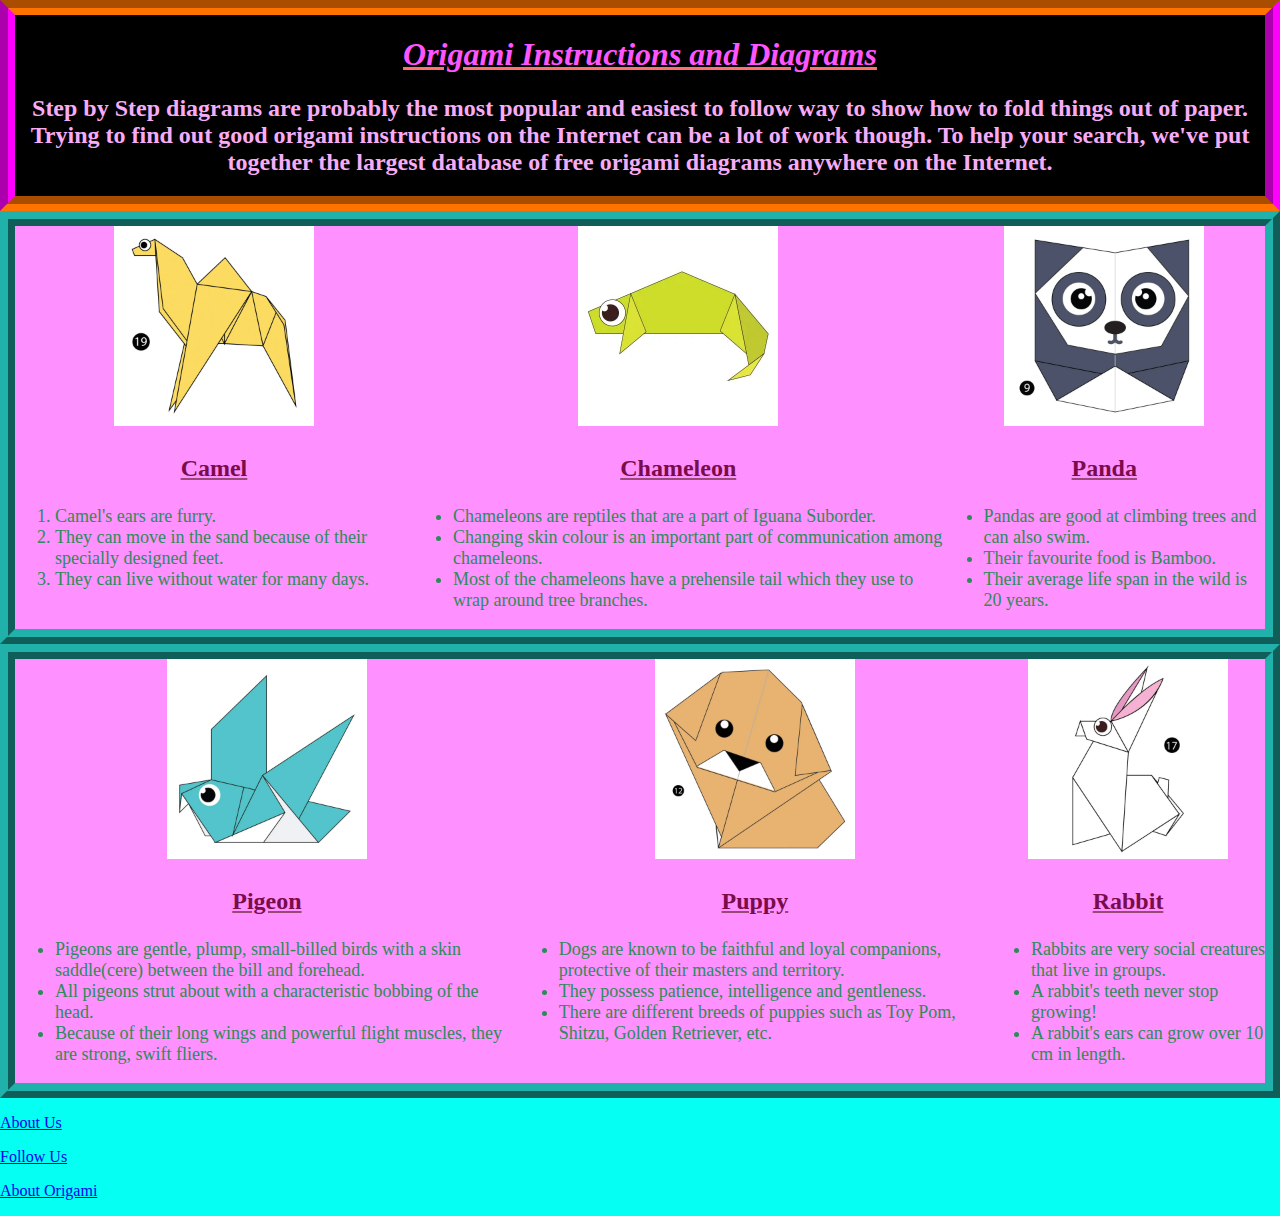
<file: index.html>
<!DOCTYPE HTML>
<html>
<head>
    <title>ORIGAMI DESIGNS</title>
    <link rel = "stylesheet"
          type = "text/css"
          href = "style.css">
</head>

<body>
    <div class = "header">
        <h1><b><i>Origami Instructions and Diagrams</i></b></h1>
        <h2>Step by Step diagrams are probably the most popular and easiest to follow way to show how to fold
            things out of paper. Trying to find out good origami instructions on the Internet can be a lot of
            work though. To help your search, we've put together the largest database of free origami diagrams
            anywhere on the Internet.
        </h2>
    </div>

<div class = "grid">
    <div class = "origami">
        <center>
            <a href = "https://origami.me/camel/"><img src = "camel.webp" width = 200 height = 200></a>
            <h3>Camel</h3>
        </center>
        <p>
             <ol>
                 <li>Camel's ears are furry.</li>
                 <li>They can move in the sand because of their specially designed feet.</li>
                 <li>They can live without water for many days.</li>
              </ol>
          </p>
    </div>

    <div class = "origami">
         <center>
            <a href = "https://origami.me/chameleon/"><img src = "chameleon.webp" width = 200 height = 200></a>
            <h3>Chameleon</h3>
         </center>
        <p>
            <ul>
                <li>Chameleons are reptiles that are a part of Iguana Suborder.</li>
                <li>Changing skin colour is an important part of communication among chameleons.</li>
                <li>Most of the chameleons have a prehensile tail which they use to wrap around tree branches.</li>
            </ul>
        </p>
    </div>

     <div class = "origami">
        <center>
             <a href = "http://origami.me/panda/"><img src = "Panda.webp" width = 200 height = 200></a>
            <h3>Panda</h3>
        </center>
        <p>
            <ul>
                <li>Pandas are good at climbing trees and can also swim.</li>
                <li>Their favourite food is Bamboo.</li>
                <li>Their average life span in the wild is 20 years.</li>
                </ul>
        </p>
        </div>
    </div>
    
        <div class = "grid2">
        <div class = "origami">
            <center>
                 <a href = "http://origami.me/pigeon/"><img src = "pigeon.webp" width = 200 height = 200></a>
                <h3>Pigeon</h3>
            </center>
            <p>
                <ul>
                    <li>Pigeons are gentle, plump, small-billed birds with a skin saddle(cere) between the bill and forehead.</li>
                    <li>All pigeons strut about with a characteristic bobbing of the head.</li>
                    <li>Because of their long wings and powerful flight muscles, they are strong, swift fliers.</li>
                    </ul>
            </p>
            </div>

            <div class = "origami">
                <center>
                     <a href = "http://origami.me/puppy/"><img src = "dog.webp" width = 200 height = 200></a>
                    <h3>Puppy</h3>
                </center>
                <p>
                    <ul>
                        <li>Dogs are known to be faithful and loyal companions, protective of their masters and territory.</li>
                        <li>They possess patience, intelligence and gentleness.</li>
                        <li>There are different breeds of puppies such as Toy Pom, Shitzu, Golden Retriever, etc.</li>
                        </ul>
                </p>
                </div>

    <div class = "origami">
                <center>
                     <a href = "http://origami.me/rabbit/"><img src = "rabbit.webp" width = 200 height = 200></a>
                    <h3>Rabbit</h3>
                </center>
                <p>
                    <ul>
                        <li>Rabbits are very social creatures that live in groups.</li>
                        <li>A rabbit's teeth never stop growing!</li>
                        <li>A rabbit's ears can grow over 10 cm in length.</li>
                        </ul>
                </p>
                </div>
</div>

    <p><a href = "about.html">About Us</a></p>
    <p><a href = "followUs.html">Follow Us</a></p>
    <p><a href = "about origami.html">About Origami</a></p>
</body>
</html>
</file>
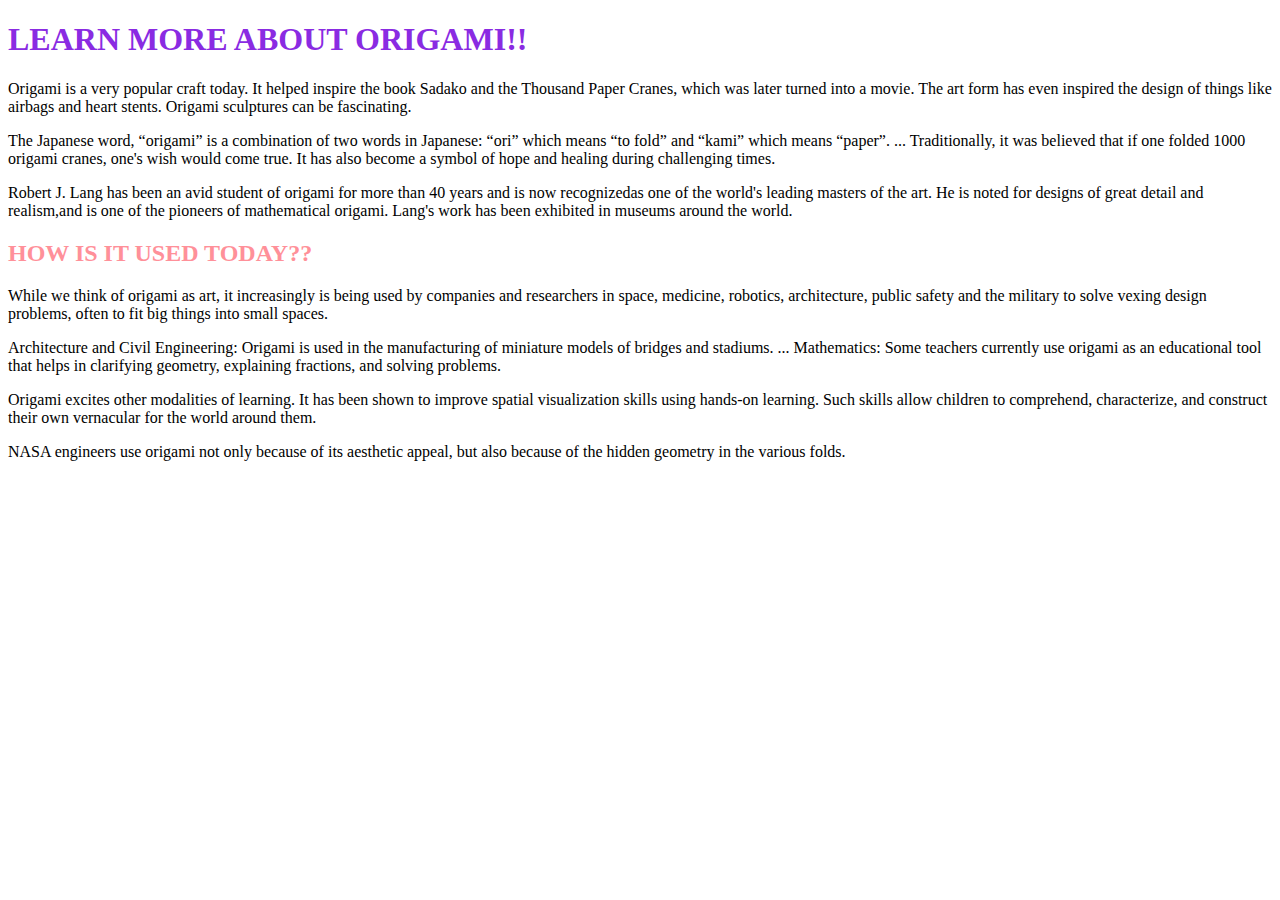
<file: about origami.html>
<!DOCTYPE HTML>
<html>
<head>
    <style>
        h1{
            color:blueviolet
        }

        h1{
            border:cyan
        }
        h2{
            color:#ff9099
        }
    </style>
</head>

<body>
    <h1>LEARN MORE ABOUT ORIGAMI!!</h1>

    <p>Origami is a very popular craft today. It helped inspire the book Sadako and the Thousand Paper Cranes, 
       which was later turned into a movie. The art form has even inspired the design of things
       like airbags and heart stents. Origami sculptures can be fascinating.</p>  

    <p>The Japanese word, “origami” is a combination of two words in Japanese: “ori” which means “to fold” and
       “kami” which means “paper”. ... Traditionally, it was believed that if one folded 1000 origami cranes,
       one's wish would come true. It has also become a symbol of hope and healing during challenging times.</p>

     <p>Robert J. Lang has been an avid student of origami for more than 40 years and is now recognizedas one of the  
        world's leading masters of the art. He is noted for designs of great detail and realism,and is one of the 
        pioneers of mathematical origami. Lang's work has been exhibited in museums around the world.</p>

        <b><h2>HOW IS IT USED TODAY??</h2></b>

     <p>While we think of origami as art, it increasingly is being used by companies and researchers in space,
        medicine, robotics, architecture, public safety and the military to solve vexing design problems, often  
        to fit big things into small spaces.</p>
     <p>Architecture and Civil Engineering: Origami is used in the manufacturing of miniature models of bridges and stadiums. 
         ... Mathematics: Some teachers currently use origami as an educational tool that helps in clarifying geometry, 
         explaining fractions, and solving problems.</p>
     <p>Origami excites other modalities of learning. It has been shown to improve spatial visualization skills
        using hands-on learning. Such skills allow children to comprehend, characterize, and construct their own
        vernacular for the world around them.</p>
     <p>NASA engineers use origami not only because of its aesthetic appeal, but also because of the hidden geometry
        in the various folds.</p>
     
</body>
</html>
</file>
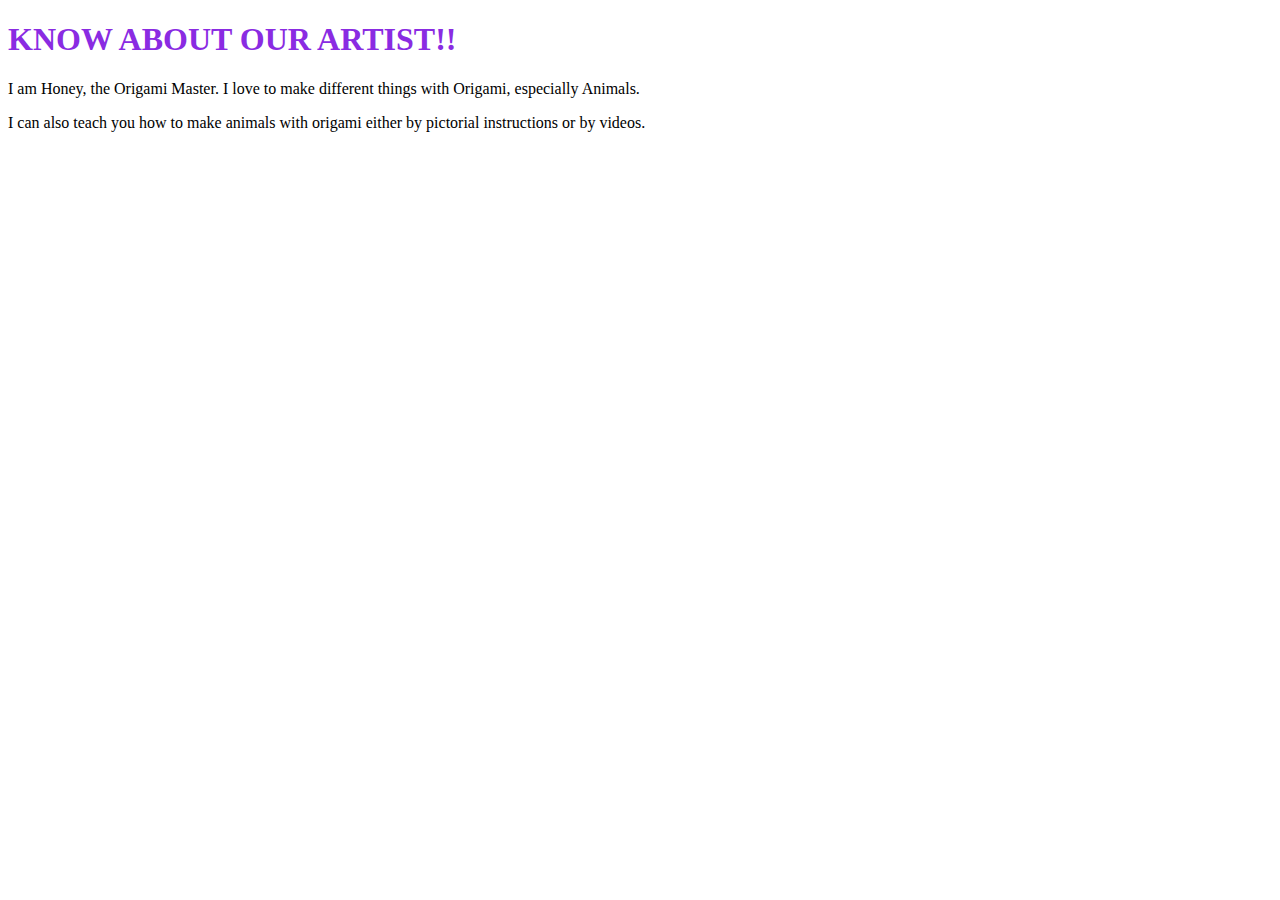
<file: about.html>
<!DOCTYPE HTML>
<html>
<head>
    <style>
        h1{
            color:blueviolet
        }

        h1{
            border:cyan
        }
    </style>
</head>

<body>
    <h1>KNOW ABOUT OUR ARTIST!!</h1>

    <p>I am Honey, the Origami Master. I love to make different things with Origami, especially Animals.</p>  
     <p>I can also teach you how to make animals with origami either by pictorial instructions or by videos.</p>
     
</body>
</html>
</file>
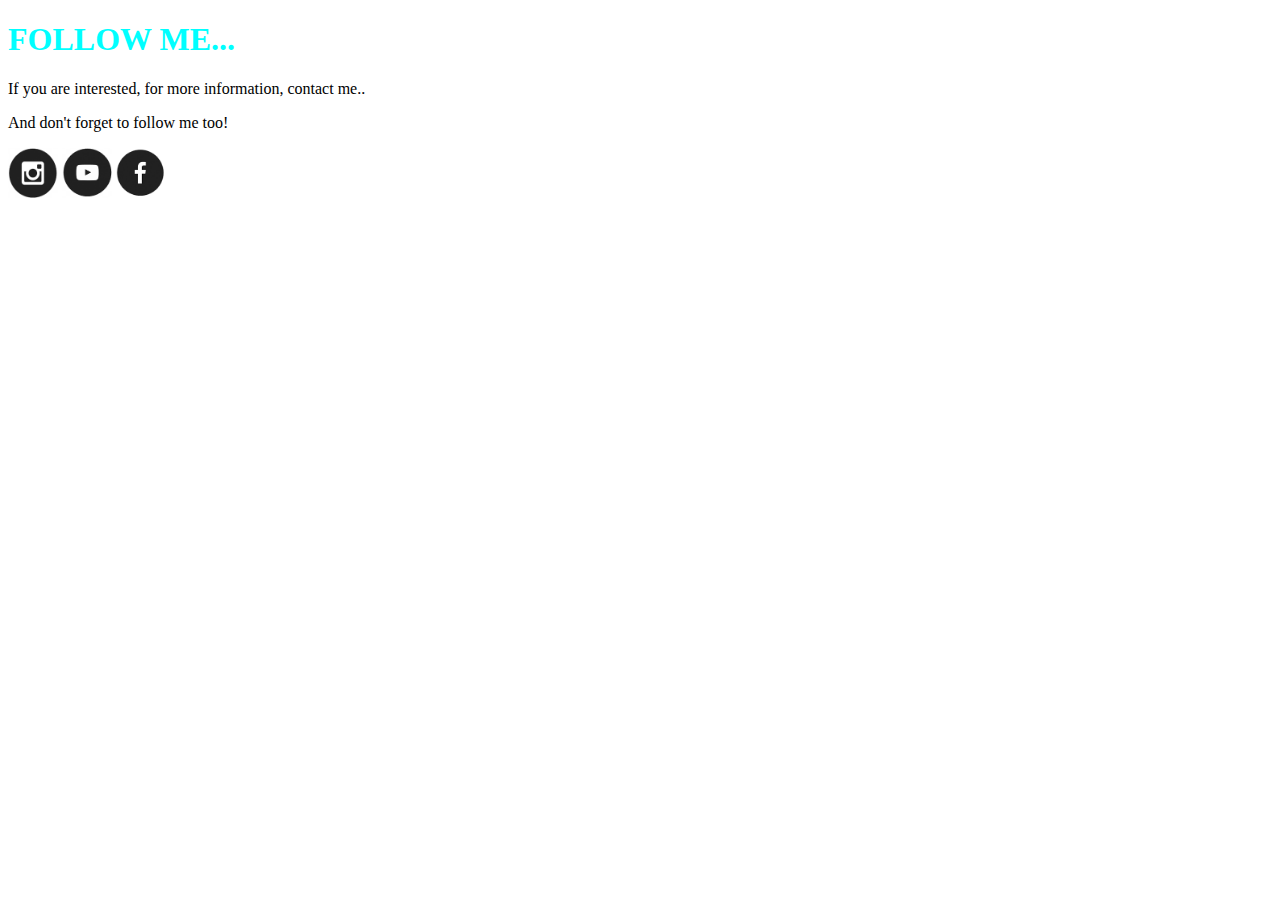
<file: followUs.html>
<!DOCTYPE HTML>
<html>
<head>
    <style>
        h1{
            border:blueviolet
        }

        h1{
            color:cyan
        }
    </style>
</head>

<body>
    <h1>FOLLOW ME...</h1>

    <p>If you are interested, for more information, contact me..</p>
    <p>And don't forget to follow me too!</p>

    <a href = "https://www.instagram.com/"><img src = "insta.png" width = 50 height = 50></a>
    <a href = "https://www.youtube.com/"><img src = "youtube.png" width = 50 height = 50></a>
    <a href = "https://www.facebook.com/"><img src = "fb.png" width = 50 height = 50></a>
</body>
</html>
</file>
<file: style.css>
h1{
    text-decoration-line:underline;
    text-decoration-color:#ff7171;
    color: #ff55ff;
    font-family: serif;
}

.header{
    background-color: #000000;
    color:#f8acf8;
    text-align:center;
    font-family:cursive;
    border:ridge;
    border-color:#f9eff9;
    border-bottom: groove;
    border-top: groove;
    border-left: groove;
    border-right: groove;
    border-top-color:#ff7300;
    border-bottom-color:#ff7300;
    border-right-color:#ff00ff;
    border-left-color:#ff00ff;
    border-width: 15px;
}

.origami{
    background-color:#ff90ff;
    color:seagreen;
    font-size:large;
    font-family:cursive;  
    justify-content: space-evenly;  
}

h3{
    color: #790c4a;
    font-size: x-large;
    text-decoration-line:underline;
    text-decoration-color: #994977;
}

.grid{
    display:flex;
    flex-wrap:nowrap;
    justify-content:space-around;
    border:ridge;
    border-color: lightseagreen;
    border-width: 15px;
}

.grid2{
    display:flex;
    flex-wrap:nowrap;
    justify-content:space-around;
    border:ridge;
    border-color: lightseagreen;
    border-width: 15px;
}

body{
    margin:0px;
    background-color: #06fff3
}
</file>
